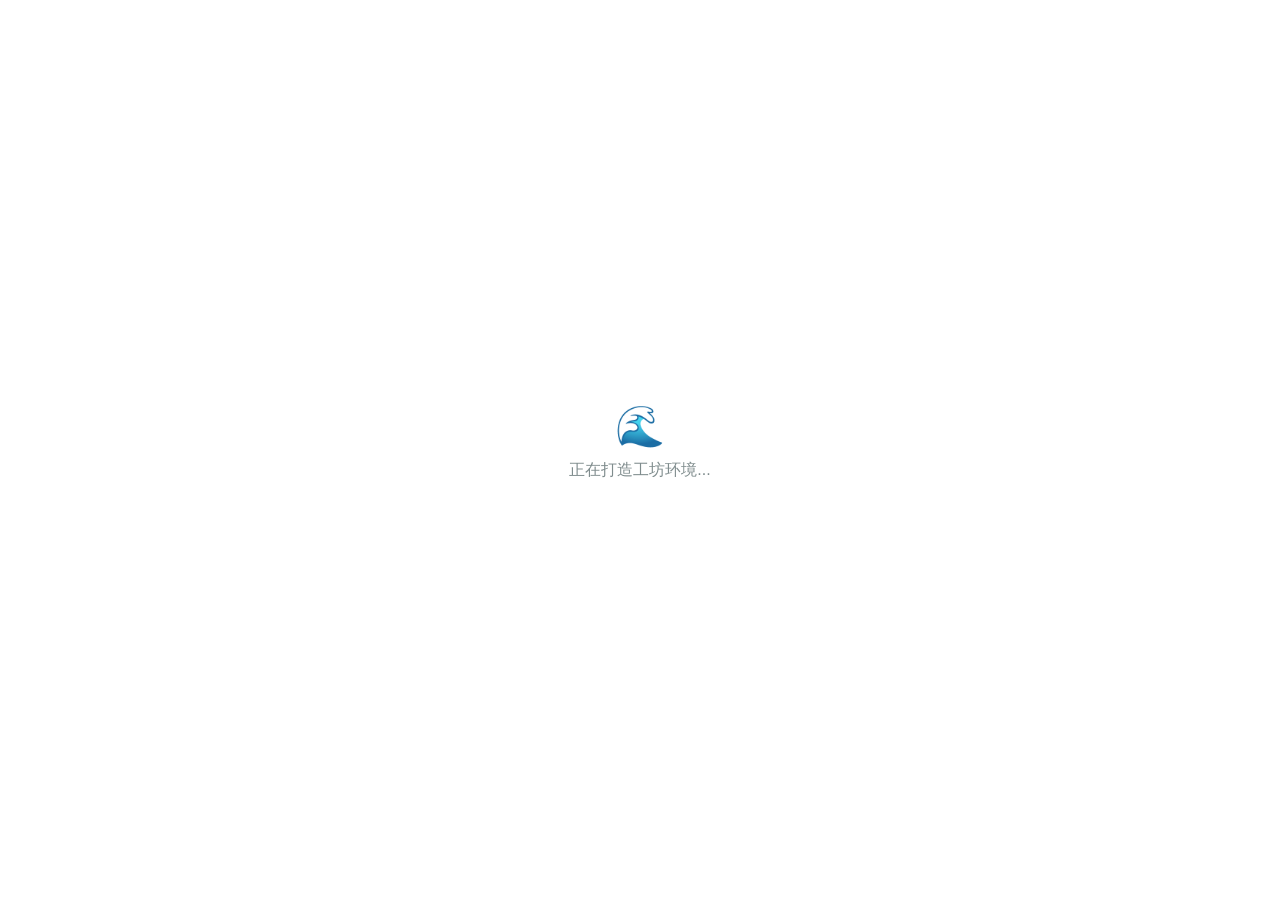
<file: 云工坊.html>
<!DOCTYPE html>
<html lang="zh-CN">

<head>
    <meta charset="UTF-8">
    <meta name="viewport" content="width=device-width, initial-scale=1.0">
    <title>贝雕云工坊 - 在线非遗体验</title>
    <style>
        /* 全局重置与字体 */
        body {
            margin: 0;
            overflow: hidden;
            font-family: 'PingFang SC', 'Helvetica Neue', Arial, sans-serif;
            background-color: #eef2f5;
        }

        /* 顶部标题栏 */
        header {
            position: absolute;
            top: 0;
            left: 0;
            width: 100%;
            height: 60px;
            background: rgba(255, 255, 255, 0.9);
            backdrop-filter: blur(10px);
            display: flex;
            align-items: center;
            justify-content: space-between;
            padding: 0 30px;
            box-sizing: border-box;
            z-index: 10;
            box-shadow: 0 2px 10px rgba(0, 0, 0, 0.05);
        }

        .brand {
            font-size: 20px;
            font-weight: bold;
            color: #2c3e50;
            display: flex;
            align-items: center;
            gap: 10px;
        }

        .brand span {
            color: #3498db;
        }

        .actions button {
            background: #2c3e50;
            color: white;
            border: none;
            padding: 8px 20px;
            border-radius: 20px;
            cursor: pointer;
            font-size: 14px;
            transition: 0.3s;
        }

        .actions button:hover {
            background: #34495e;
            transform: translateY(-1px);
        }

        .actions button.save-btn {
            background: linear-gradient(135deg, #3498db, #8e44ad);
        }

        /* 左侧工具栏 */
        #toolbar {
            position: absolute;
            top: 80px;
            left: 20px;
            width: 260px;
            background: rgba(255, 255, 255, 0.95);
            padding: 20px;
            border-radius: 16px;
            box-shadow: 0 10px 30px rgba(0, 0, 0, 0.1);
            backdrop-filter: blur(10px);
            z-index: 10;
        }

        .tool-group {
            margin-bottom: 20px;
        }

        .group-title {
            font-size: 12px;
            color: #7f8c8d;
            margin-bottom: 10px;
            text-transform: uppercase;
            letter-spacing: 1px;
        }

        /* 模式切换按钮 */
        .mode-switch {
            display: flex;
            background: #ecf0f1;
            border-radius: 8px;
            padding: 4px;
            margin-bottom: 15px;
        }

        .mode-btn {
            flex: 1;
            border: none;
            background: transparent;
            padding: 8px;
            border-radius: 6px;
            cursor: pointer;
            font-size: 14px;
            color: #7f8c8d;
            transition: 0.2s;
        }

        .mode-btn.active {
            background: white;
            color: #2c3e50;
            box-shadow: 0 2px 5px rgba(0, 0, 0, 0.05);
            font-weight: bold;
        }

        /* 工具网格 */
        .tools-grid {
            display: grid;
            grid-template-columns: 1fr 1fr;
            gap: 10px;
        }

        .tool-btn {
            border: 2px solid #ecf0f1;
            background: white;
            padding: 10px;
            border-radius: 8px;
            cursor: pointer;
            text-align: center;
            transition: 0.2s;
            display: flex;
            flex-direction: column;
            align-items: center;
            gap: 5px;
        }

        .tool-btn:hover {
            border-color: #bdc3c7;
        }

        .tool-btn.active {
            border-color: #3498db;
            background: #ebf5fb;
            color: #3498db;
        }

        .tool-icon {
            font-size: 20px;
        }

        .tool-name {
            font-size: 12px;
        }

        /* 滑块样式 */
        .slider-container {
            margin-top: 10px;
        }

        .slider-label {
            display: flex;
            justify-content: space-between;
            font-size: 12px;
            color: #2c3e50;
            margin-bottom: 5px;
        }

        input[type=range] {
            width: 100%;
            cursor: pointer;
            accent-color: #3498db;
        }

        input[type=color] {
            width: 100%;
            height: 36px;
            border: none;
            border-radius: 6px;
            cursor: pointer;
            padding: 0;
        }

        /* 底部贝壳选择器 */
        #shell-selector {
            position: absolute;
            bottom: 30px;
            left: 50%;
            transform: translateX(-50%);
            display: flex;
            gap: 20px;
            z-index: 10;
        }

        .shell-option {
            width: 60px;
            height: 60px;
            background: white;
            border-radius: 50%;
            border: 3px solid white;
            box-shadow: 0 5px 15px rgba(0, 0, 0, 0.1);
            cursor: pointer;
            display: flex;
            justify-content: center;
            align-items: center;
            font-size: 24px;
            transition: 0.3s;
            opacity: 0.8;
            background-size: cover;
            background-position: center;
        }

        .shell-option:hover {
            transform: translateY(-5px);
            opacity: 1;
        }

        .shell-option.active {
            border-color: #3498db;
            transform: scale(1.1);
            opacity: 1;
        }

        /* 加载动画 */
        #loader {
            position: fixed;
            inset: 0;
            background: white;
            z-index: 999;
            display: flex;
            justify-content: center;
            align-items: center;
            flex-direction: column;
            transition: opacity 0.5s;
        }

        .spinner {
            font-size: 40px;
            animation: spin 2s infinite linear;
        }

        @keyframes spin {
            0% {
                transform: rotate(0deg);
            }

            100% {
                transform: rotate(360deg);
            }
        }

        /* 提示信息 */
        .toast {
            position: fixed;
            top: 80px;
            left: 50%;
            transform: translateX(-50%);
            background: rgba(0, 0, 0, 0.7);
            color: white;
            padding: 10px 20px;
            border-radius: 20px;
            font-size: 14px;
            pointer-events: none;
            opacity: 0;
            transition: opacity 0.3s;
            z-index: 20;
        }

        /* 鼠标样式 */
        body {
            cursor: default;
        }

        .drawing-cursor {
            cursor: crosshair;
        }

        .back-link {
            display: inline-flex;
            align-items: center;
            justify-content: center;
            width: 32px;
            height: 32px;
            border-radius: 50%;
            background: rgba(44, 62, 80, 0.08);
            color: #2c3e50;
            text-decoration: none;
            font-size: 20px;
            font-weight: bold;
            transition: 0.2s;
        }

        .back-link:hover {
            background: rgba(44, 62, 80, 0.15);
        }

        .mobile-toggle-btn {
            display: none;
        }

        .mobile-hint {
            display: none;
        }

        @media (max-width: 768px) {
            header {
                height: 52px;
                padding: 0 12px;
            }

            .brand {
                font-size: 15px;
                gap: 6px;
            }

            .actions {
                display: flex;
                gap: 5px;
            }

            .actions button {
                padding: 6px 9px;
                font-size: 12px;
                border-radius: 14px;
            }

            .mobile-toggle-btn {
                display: inline-flex !important;
                background: #3498db !important;
                color: #fff !important;
            }

            #toolbar {
                top: auto;
                bottom: 78px;
                left: 10px;
                right: 10px;
                width: auto;
                max-height: 55vh;
                overflow-y: auto;
                padding: 14px;
                border-radius: 16px;
                transform: translateY(130%);
                transition: transform 0.3s cubic-bezier(0.16, 1, 0.3, 1);
                box-shadow: 0 -10px 30px rgba(0, 0, 0, 0.18);
            }

            #toolbar.mobile-open {
                transform: translateY(0);
            }

            #shell-selector {
                bottom: 14px;
                gap: 10px;
            }

            .shell-option {
                width: 44px;
                height: 44px;
                font-size: 18px;
            }

            .mobile-hint {
                display: block;
                position: absolute;
                top: 60px;
                left: 50%;
                transform: translateX(-50%);
                background: rgba(44, 62, 80, 0.7);
                color: #ffffff;
                padding: 4px 12px;
                border-radius: 20px;
                font-size: 11px;
                pointer-events: none;
                z-index: 5;
                backdrop-filter: blur(4px);
            }
        }
    </style>
</head>

<body>

    <!-- 顶部导航 -->
    <header>
        <div class="brand">
            <a href="index.html" class="back-link" title="返回首页">‹</a>
            🐚 贝雕<span>云工坊</span>
        </div>
        <div class="actions">
            <button class="mobile-toggle-btn" id="toolbarToggleBtn" onclick="toggleMobileToolbar()">🛠️ 工具箱</button>
            <button onclick="resetCanvas()">🔄 重置</button>
            <button class="save-btn" onclick="exportImage()">📸 保存</button>
        </div>
    </header>

    <div class="mobile-hint">👆 单指触控绘制 · 3D视图模式可在空白处旋转</div>

    <!-- 左侧工具箱 -->
    <div id="toolbar">
        <div class="tool-group">
            <div class="group-title">创作模式</div>
            <div class="mode-switch">
                <button class="mode-btn active" onclick="setMode('carve')" id="btn-carve">雕刻 (造型)</button>
                <button class="mode-btn" onclick="setMode('paint')" id="btn-paint">彩绘 (上色)</button>
            </div>
        </div>

        <!-- 雕刻工具面板 -->
        <div id="panel-carve" class="tool-group">
            <div class="group-title">雕刻工具</div>
            <div class="tools-grid">
                <div class="tool-btn active" onclick="setTool('sub_sharp')">
                    <span class="tool-icon">🖋️</span>
                    <span class="tool-name">尖刀 (V形)</span>
                </div>
                <div class="tool-btn" onclick="setTool('sub_round')">
                    <span class="tool-icon">🥄</span>
                    <span class="tool-name">圆刀 (U形)</span>
                </div>
                <div class="tool-btn" onclick="setTool('sub_flat')">
                    <span class="tool-icon">⬛</span>
                    <span class="tool-name">平刀 (方块)</span>
                </div>
                <div class="tool-btn" onclick="setTool('add_round')">
                    <span class="tool-icon">💧</span>
                    <span class="tool-name">堆塑 (阳刻)</span>
                </div>
            </div>
        </div>

        <!-- 彩绘工具面板 -->
        <div id="panel-paint" class="tool-group" style="display: none;">
            <div class="group-title">画笔设置</div>
            <div style="margin-bottom: 10px;">
                <input type="color" id="colorPicker" value="#ff6b6b">
            </div>
            <div class="tools-grid">
                <div class="tool-btn active" onclick="setTool('paint_brush')">
                    <span class="tool-icon">🖌️</span>
                    <span class="tool-name">细豪</span>
                </div>
                <div class="tool-btn" onclick="setTool('paint_spray')">
                    <span class="tool-icon">💨</span>
                    <span class="tool-name">喷枪</span>
                </div>
            </div>
        </div>

        <div class="tool-group">
            <div class="group-title">笔触控制</div>
            <div class="slider-container">
                <div class="slider-label"><span>大小</span> <span id="size-val">20</span></div>
                <input type="range" min="2" max="60" value="20" oninput="updateSize(this.value)">
            </div>
            <div class="slider-container">
                <div class="slider-label"><span>力度</span> <span id="strength-val">80%</span></div>
                <input type="range" min="10" max="100" value="80" oninput="updateStrength(this.value)">
            </div>
        </div>
    </div>

    <!-- 底部贝壳选择 -->
    <div id="shell-selector">
        <div class="shell-option active" onclick="changeShell(0)" title="扇贝 (Scallop)">🐚</div>
        <div class="shell-option" onclick="changeShell(1)" title="椭圆贝 (Oval)">🥚</div>
        <div class="shell-option" onclick="changeShell(2)" title="螺旋贝 (Spiral)">🌀</div>
    </div>

    <!-- 提示框 -->
    <div id="toast" class="toast">作品已保存</div>

    <!-- 加载层 -->
    <div id="loader">
        <div class="spinner">🌊</div>
        <p style="color:#7f8c8d; margin-top:10px;">正在打造工坊环境...</p>
    </div>

    <!-- 配置 Import Map -->
    <script type="importmap">
        {
            "imports": {
                "three": "https://cdn.jsdelivr.net/npm/three@0.160.0/build/three.module.js",
                "three/addons/": "https://cdn.jsdelivr.net/npm/three@0.160.0/examples/jsm/"
            }
        }
    </script>

    <!-- Three.js 核心逻辑 -->
    <script type="module">
        import * as THREE from 'three';
        import { OrbitControls } from 'three/addons/controls/OrbitControls.js';

        // --- 全局变量声明区 ---
        // 关键修复：将这些变量移到顶部，防止 animate() 运行时它们未定义
        let needsUpdateDisp = false;
        let needsUpdateColor = false;

        let scene, camera, renderer, controls;
        let currentMesh;
        let raycaster = new THREE.Raycaster();
        let mouse = new THREE.Vector2();
        let isDrawing = false;
        let lastUV = null;

        const TEX_SIZE = 1024;
        let canvasDisp, ctxDisp;
        let canvasColor, ctxColor;
        let texDisp, texColor;

        const state = {
            mode: 'carve',
            tool: 'sub_sharp',
            size: 20,
            strength: 0.8,
            color: '#ff6b6b'
        };

        const geometries = [];

        // 初始化
        init();

        function init() {
            scene = new THREE.Scene();
            scene.background = new THREE.Color(0xeef2f5);
            scene.fog = new THREE.Fog(0xeef2f5, 10, 50);

            camera = new THREE.PerspectiveCamera(45, window.innerWidth / window.innerHeight, 0.1, 100);
            camera.position.set(0, 8, 6);

            renderer = new THREE.WebGLRenderer({ antialias: true, preserveDrawingBuffer: true });
            renderer.setSize(window.innerWidth, window.innerHeight);
            renderer.shadowMap.enabled = true;
            renderer.shadowMap.type = THREE.PCFSoftShadowMap;
            document.body.appendChild(renderer.domElement);

            const ambientLight = new THREE.AmbientLight(0xffffff, 0.5);
            scene.add(ambientLight);

            const mainLight = new THREE.DirectionalLight(0xffffff, 1.2);
            mainLight.position.set(5, 10, 5);
            mainLight.castShadow = true;
            mainLight.shadow.mapSize.width = 2048;
            mainLight.shadow.mapSize.height = 2048;
            mainLight.shadow.bias = -0.0001;
            scene.add(mainLight);

            const rimLight = new THREE.SpotLight(0x3498db, 0.8);
            rimLight.position.set(-5, 2, -5);
            rimLight.lookAt(0, 0, 0);
            scene.add(rimLight);

            initCanvases();
            initShellGeometries();
            loadShell(0);

            controls = new OrbitControls(camera, renderer.domElement);
            controls.enableDamping = true;
            controls.dampingFactor = 0.05;
            controls.minDistance = 3;
            controls.maxDistance = 15;

            window.addEventListener('resize', onWindowResize);
            renderer.domElement.addEventListener('pointerdown', onPointerDown);
            renderer.domElement.addEventListener('pointermove', onPointerMove);
            window.addEventListener('pointerup', onPointerUp);

            setTimeout(() => {
                document.getElementById('loader').style.opacity = 0;
                setTimeout(() => document.getElementById('loader').style.display = 'none', 500);
            }, 800);

            // 在所有变量初始化完成后启动动画循环
            animate();
        }

        function initCanvases() {
            canvasDisp = document.createElement('canvas');
            canvasDisp.width = TEX_SIZE;
            canvasDisp.height = TEX_SIZE;
            ctxDisp = canvasDisp.getContext('2d');
            ctxDisp.fillStyle = 'rgb(128, 128, 128)';
            ctxDisp.fillRect(0, 0, TEX_SIZE, TEX_SIZE);

            canvasColor = document.createElement('canvas');
            canvasColor.width = TEX_SIZE;
            canvasColor.height = TEX_SIZE;
            ctxColor = canvasColor.getContext('2d');
            ctxColor.fillStyle = '#FFFFFF';
            ctxColor.fillRect(0, 0, TEX_SIZE, TEX_SIZE);
            addNoise(ctxColor);

            texDisp = new THREE.CanvasTexture(canvasDisp);
            texColor = new THREE.CanvasTexture(canvasColor);
        }

        function addNoise(ctx) {
            const w = ctx.canvas.width;
            const h = ctx.canvas.height;
            const idata = ctx.getImageData(0, 0, w, h);
            const buffer32 = new Uint32Array(idata.data.buffer);
            for (let i = 0; i < buffer32.length; i++) {
                if (Math.random() < 0.1) {
                    buffer32[i] = 0xfff0f0f0;
                }
            }
            ctx.putImageData(idata, 0, 0);
        }

        function initShellGeometries() {
            // 1. 扇贝
            const geo1 = new THREE.SphereGeometry(2, 256, 128, 0, Math.PI * 2, 0, Math.PI / 2);
            geo1.scale(1, 0.25, 1);
            const pos1 = geo1.attributes.position;
            const tempVec = new THREE.Vector3();
            for (let i = 0; i < pos1.count; i++) {
                tempVec.fromBufferAttribute(pos1, i);
                const radius = Math.sqrt(tempVec.x * tempVec.x + tempVec.z * tempVec.z);
                const angle = Math.atan2(tempVec.z, tempVec.x);
                const ribFrequency = 12;
                const ribStrength = 0.15;
                const wave = Math.cos(angle * ribFrequency) * radius * ribStrength;
                pos1.setY(i, tempVec.y + wave);
            }
            geo1.computeVertexNormals();
            geometries.push(geo1);

            // 2. 椭圆贝
            const geo2 = new THREE.SphereGeometry(1.8, 128, 128, 0, Math.PI * 2, 0, Math.PI / 2);
            geo2.scale(1, 0.6, 1.4);
            const pos2 = geo2.attributes.position;
            for (let i = 0; i < pos2.count; i++) {
                const x = pos2.getX(i);
                if (x > 0) pos2.setY(i, pos2.getY(i) * 1.1);
            }
            geo2.computeVertexNormals();
            geometries.push(geo2);

            // 3. 螺旋贝 (Lathe 模拟)
            const points = [];
            for (let i = 0; i < 20; i++) {
                const t = i / 20;
                const r = (1 - t) * 1.5 + Math.sin(t * Math.PI * 8) * 0.1;
                const y = t * 3.5 - 1.5;
                points.push(new THREE.Vector2(r, y));
            }
            points.push(new THREE.Vector2(0, 2));
            const geo3 = new THREE.LatheGeometry(points, 64);
            geometries.push(geo3);
        }

        function loadShell(index) {
            if (currentMesh) {
                scene.remove(currentMesh);
                resetCanvas(true);
            }

            const geometry = geometries[index];

            const material = new THREE.MeshStandardMaterial({
                map: texColor,
                displacementMap: texDisp,
                displacementScale: 0.5,
                color: 0xffffff,
                roughness: 0.35,
                metalness: 0.05,
                side: THREE.DoubleSide
            });

            currentMesh = new THREE.Mesh(geometry, material);
            currentMesh.castShadow = true;
            currentMesh.receiveShadow = true;

            geometry.computeBoundingBox();
            const center = new THREE.Vector3();
            geometry.boundingBox.getCenter(center);
            currentMesh.position.sub(center);

            if (index === 2) currentMesh.rotation.x = 0;
            else currentMesh.rotation.x = Math.PI / 6;

            scene.add(currentMesh);
        }

        function paint(uv) {
            const x = uv.x * TEX_SIZE;
            const y = uv.y * TEX_SIZE;

            const size = state.size;
            const strength = state.strength; // 0-1

            if (state.mode === 'carve') {
                ctxDisp.beginPath();

                if (state.tool === 'sub_flat') {
                    ctxDisp.rect(x - size / 2, y - size / 2, size, size);
                } else {
                    ctxDisp.arc(x, y, size, 0, Math.PI * 2);
                }

                let grad;
                if (state.tool === 'sub_flat') {
                    const val = Math.max(20, 128 - strength * 150);
                    ctxDisp.fillStyle = `rgb(${val},${val},${val})`;
                } else {
                    grad = ctxDisp.createRadialGradient(x, y, 0, x, y, size);

                    if (state.tool === 'sub_sharp') {
                        const val = Math.max(0, 128 - strength * 255);
                        grad.addColorStop(0, `rgb(${val},${val},${val})`);
                        grad.addColorStop(0.3, `rgb(${val + 50},${val + 50},${val + 50})`);
                        grad.addColorStop(1, `rgba(128,128,128,0)`);
                    } else if (state.tool === 'sub_round') {
                        const val = Math.max(30, 128 - strength * 150);
                        grad.addColorStop(0, `rgb(${val},${val},${val})`);
                        grad.addColorStop(1, `rgba(128,128,128,0)`);
                    } else if (state.tool === 'add_round') {
                        const val = Math.min(255, 128 + strength * 150);
                        grad.addColorStop(0, `rgb(${val},${val},${val})`);
                        grad.addColorStop(1, `rgba(128,128,128,0)`);
                    }
                    ctxDisp.fillStyle = grad;
                }

                ctxDisp.fill();
                requestTextureUpdate('disp');

            } else {
                ctxColor.beginPath();
                if (state.tool === 'paint_brush') {
                    ctxColor.arc(x, y, size * 0.5, 0, Math.PI * 2);
                    ctxColor.fillStyle = state.color;
                    ctxColor.fill();
                } else if (state.tool === 'paint_spray') {
                    const grad = ctxColor.createRadialGradient(x, y, 0, x, y, size * 2);
                    grad.addColorStop(0, hexToRgba(state.color, strength * 0.5));
                    grad.addColorStop(1, hexToRgba(state.color, 0));
                    ctxColor.fillStyle = grad;
                    ctxColor.arc(x, y, size * 2, 0, Math.PI * 2);
                    ctxColor.fill();
                }
                requestTextureUpdate('color');
            }
        }

        function drawStroke(startUV, endUV) {
            const dX = endUV.x - startUV.x;
            const dY = endUV.y - startUV.y;
            const dist = Math.sqrt(dX * dX + dY * dY);

            if (dist > 0.1) {
                paint(endUV);
                return;
            }

            const uvBrushSize = state.size / TEX_SIZE;
            const stepSize = Math.max(0.0005, uvBrushSize / 4);

            const steps = Math.ceil(dist / stepSize);

            for (let i = 1; i <= steps; i++) {
                const t = i / steps;
                const u = startUV.x + dX * t;
                const v = startUV.y + dY * t;
                paint({ x: u, y: v });
            }
        }

        function requestTextureUpdate(type) {
            if (type === 'disp') needsUpdateDisp = true;
            if (type === 'color') needsUpdateColor = true;
        }

        function hexToRgba(hex, alpha) {
            const r = parseInt(hex.slice(1, 3), 16);
            const g = parseInt(hex.slice(3, 5), 16);
            const b = parseInt(hex.slice(5, 7), 16);
            return `rgba(${r},${g},${b},${alpha})`;
        }

        // --- 交互事件 ---
        function onPointerDown(e) {
            if (e.button !== 0) return;

            const rect = renderer.domElement.getBoundingClientRect();
            mouse.x = ((e.clientX - rect.left) / rect.width) * 2 - 1;
            mouse.y = -((e.clientY - rect.top) / rect.height) * 2 + 1;
            raycaster.setFromCamera(mouse, camera);
            const intersects = raycaster.intersectObject(currentMesh);

            if (intersects.length > 0) {
                isDrawing = true;
                controls.enabled = false;
                document.body.classList.add('drawing-cursor');

                lastUV = intersects[0].uv; // 记录起点
                paint(lastUV); // 绘制第一点
            } else {
                isDrawing = false;
                controls.enabled = true;
                document.body.classList.remove('drawing-cursor');
                lastUV = null;
            }
        }

        function onPointerMove(e) {
            if (isDrawing) {
                const rect = renderer.domElement.getBoundingClientRect();
                mouse.x = ((e.clientX - rect.left) / rect.width) * 2 - 1;
                mouse.y = -((e.clientY - rect.top) / rect.height) * 2 + 1;
                raycaster.setFromCamera(mouse, camera);
                const intersects = raycaster.intersectObject(currentMesh);

                if (intersects.length > 0) {
                    const currentUV = intersects[0].uv;
                    if (lastUV) {
                        drawStroke(lastUV, currentUV); // 插值绘制
                    } else {
                        paint(currentUV);
                    }
                    lastUV = currentUV; // 更新上一点
                } else {
                    lastUV = null; // 移出贝壳重置
                }
            }
        }

        function onPointerUp() {
            isDrawing = false;
            controls.enabled = true;
            document.body.classList.remove('drawing-cursor');
            lastUV = null;
        }

        function onWindowResize() {
            camera.aspect = window.innerWidth / window.innerHeight;
            camera.updateProjectionMatrix();
            renderer.setSize(window.innerWidth, window.innerHeight);
        }

        function animate() {
            requestAnimationFrame(animate);
            controls.update();

            // 集中更新纹理，避免在 paint 循环中频繁调用
            if (needsUpdateDisp) {
                texDisp.needsUpdate = true;
                needsUpdateDisp = false;
            }
            if (needsUpdateColor) {
                texColor.needsUpdate = true;
                needsUpdateColor = false;
            }

            renderer.render(scene, camera);
        }

        // --- UI 接口 ---
        window.setMode = (mode) => {
            state.mode = mode;
            document.querySelectorAll('.mode-btn').forEach(b => b.classList.remove('active'));
            document.getElementById(`btn-${mode}`).classList.add('active');
            document.getElementById('panel-carve').style.display = mode === 'carve' ? 'block' : 'none';
            document.getElementById('panel-paint').style.display = mode === 'paint' ? 'block' : 'none';
        };

        window.setTool = (toolName) => {
            state.tool = toolName;
            document.querySelectorAll('.tool-btn').forEach(b => b.classList.remove('active'));
            event.currentTarget.classList.add('active');
        };

        window.updateSize = (val) => {
            state.size = parseInt(val);
            document.getElementById('size-val').innerText = val;
        };

        window.updateStrength = (val) => {
            state.strength = parseInt(val) / 100;
            document.getElementById('strength-val').innerText = val + '%';
        };

        document.getElementById('colorPicker').addEventListener('input', (e) => {
            state.color = e.target.value;
        });

        window.changeShell = (index) => {
            loadShell(index);
            document.querySelectorAll('.shell-option').forEach((el, i) => {
                if (i === index) el.classList.add('active');
                else el.classList.remove('active');
            });
        };

        window.resetCanvas = (clearAll = true) => {
            ctxDisp.fillStyle = 'rgb(128, 128, 128)';
            ctxDisp.fillRect(0, 0, TEX_SIZE, TEX_SIZE);
            needsUpdateDisp = true;
            if (clearAll) {
                ctxColor.fillStyle = '#FFFFFF';
                ctxColor.fillRect(0, 0, TEX_SIZE, TEX_SIZE);
                addNoise(ctxColor);
                needsUpdateColor = true;
            }
            showToast('画布已重置');
        };

        window.exportImage = () => {
            renderer.render(scene, camera);
            const dataURL = renderer.domElement.toDataURL('image/png');
            const link = document.createElement('a');
            link.download = '我的贝雕作品.png';
            link.href = dataURL;
            link.click();
            showToast('作品已下载！');
        };

        function showToast(msg) {
            const t = document.getElementById('toast');
            t.innerText = msg;
            t.style.opacity = 1;
            t.style.top = '100px';
            setTimeout(() => {
                t.style.opacity = 0;
                t.style.top = '80px';
            }, 2000);
        function toggleMobileToolbar() {
            const tb = document.getElementById('toolbar');
            const btn = document.getElementById('toolbarToggleBtn');
            if (tb) {
                const isOpen = tb.classList.toggle('mobile-open');
                if (btn) {
                    btn.textContent = isOpen ? '✕ 关闭工具' : '🛠️ 工具箱';
                }
            }
        }
        window.toggleMobileToolbar = toggleMobileToolbar;
    </script>
</body>

</html>
</file>
